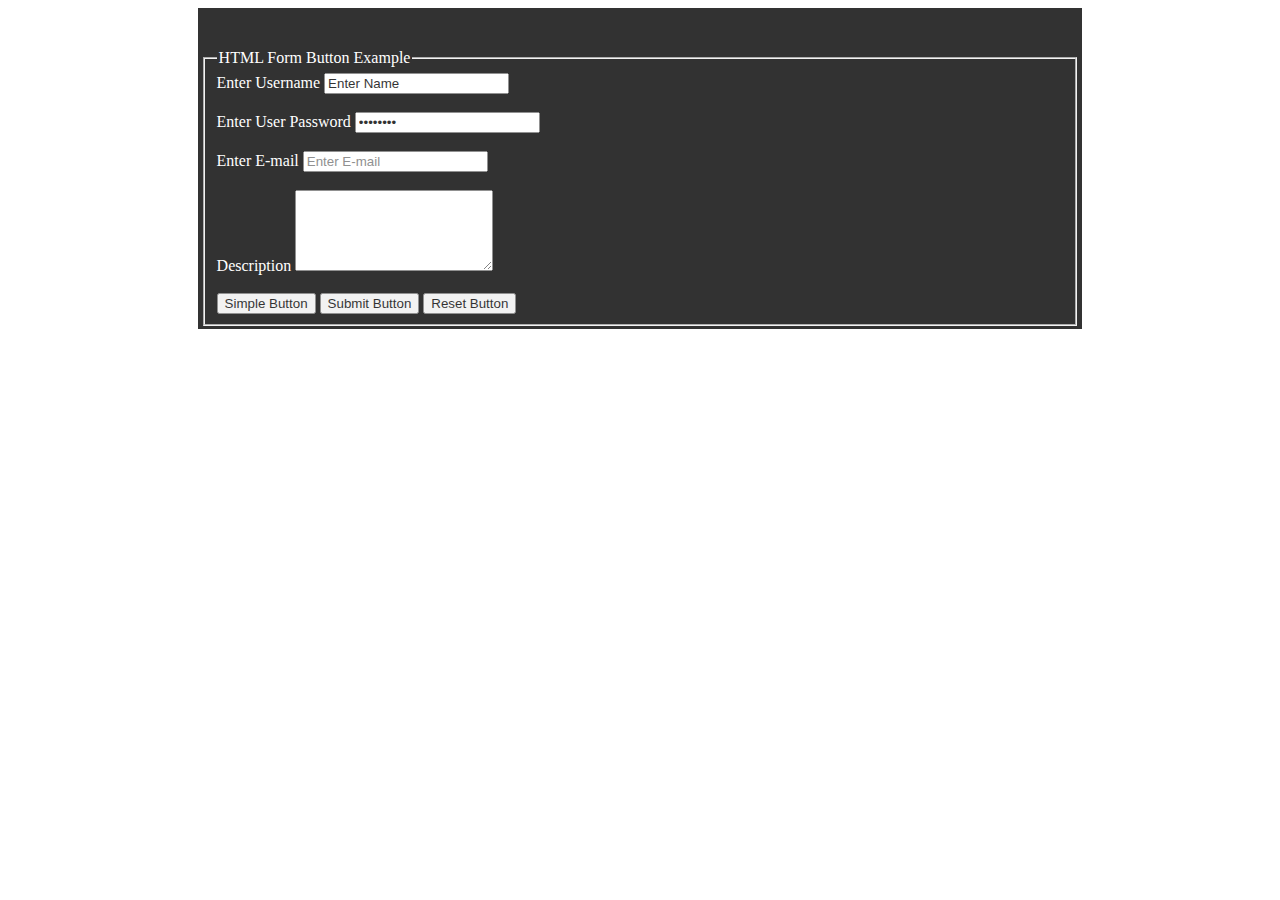
<file: Codes/Form.html>
<!DOCTYPE html>
<html lang="en">
<head>
    <meta charset="UTF-8">
    <style>
        input
    </style>
    <title>HTML Form Button Example</title>
</head>
<body>
<div style="background-color: black; opacity: 0.8; margin-left:15%; margin-right:15%; padding-top:3%; border:solid black; color:white; ">
<form action="/action_page.php">
    <fieldset>
        <legend>HTML Form Button Example</legend>
        Enter Username <input type ="text" value="Enter Name"><br><br>
        Enter User Password <input type ="password" readonly value="ilovecat" /><br><br>
        Enter E-mail <input type ="text" placeholder="Enter E-mail"><br><br>
        Description <textarea rows="5" cols="22"></textarea><br><br>
        <input type="button" value="Simple Button">
        <input type="submit" value="Submit Button">
        <input type="reset" value="Reset Button">
    </fieldset>
</form>
</div>

</body>
</html>
</file>
